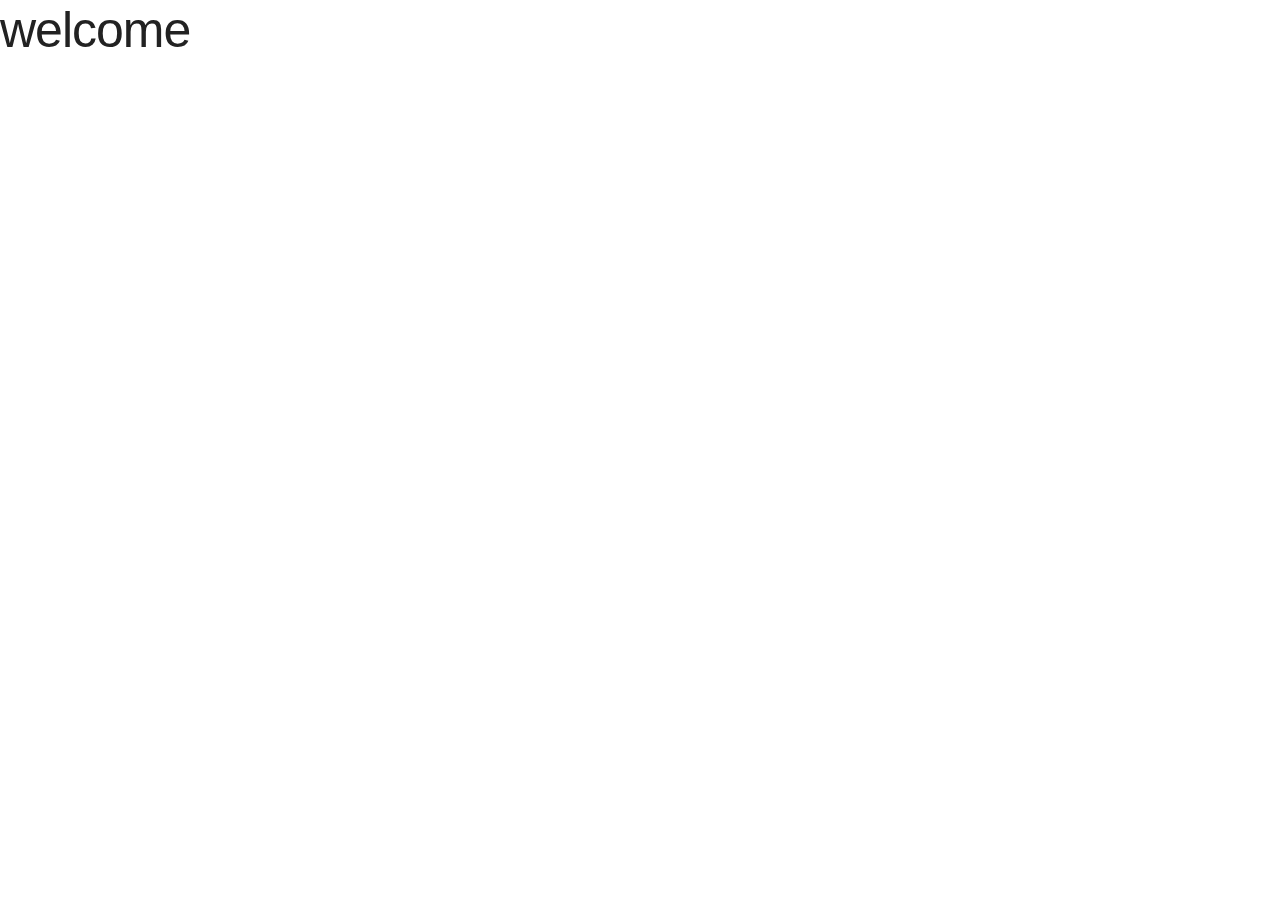
<file: index.html>
<!DOCTYPE html>
<html lang="en">
<head>
    <meta charset="UTF-8">
    <title>Title</title>
    <!-- <link href='//fonts.googleapis.com/css?family=Raleway:400,300,600' rel='stylesheet' type='text/css'> -->
    <link href="vendor/Skeleton-2.0.4/css/normalize.css" rel="stylesheet">
    <link href="vendor/Skeleton-2.0.4/css/skeleton.css" rel="stylesheet">

</head>
<body>
<h1> welcome </h1>

</body>
</html>
</file>
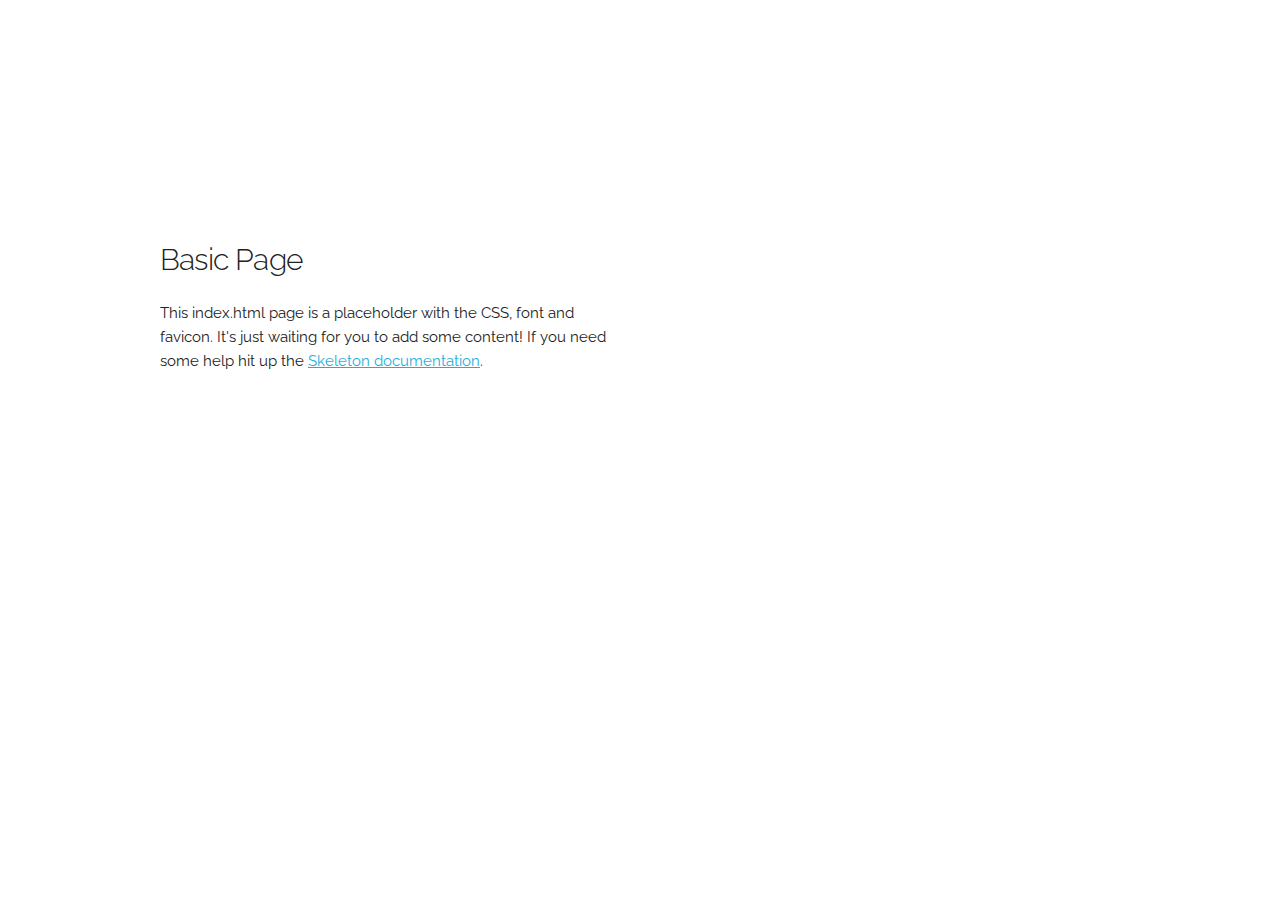
<file: vendor/Skeleton-2.0.4/index.html>
<!DOCTYPE html>
<html lang="en">
<head>

  <!-- Basic Page Needs
  –––––––––––––––––––––––––––––––––––––––––––––––––– -->
  <meta charset="utf-8">
  <title>Your page title here :)</title>
  <meta name="description" content="">
  <meta name="author" content="">

  <!-- Mobile Specific Metas
  –––––––––––––––––––––––––––––––––––––––––––––––––– -->
  <meta name="viewport" content="width=device-width, initial-scale=1">

  <!-- FONT
  –––––––––––––––––––––––––––––––––––––––––––––––––– -->
  <link href="//fonts.googleapis.com/css?family=Raleway:400,300,600" rel="stylesheet" type="text/css">

  <!-- CSS
  –––––––––––––––––––––––––––––––––––––––––––––––––– -->
  <link rel="stylesheet" href="css/normalize.css">
  <link rel="stylesheet" href="css/skeleton.css">

  <!-- Favicon
  –––––––––––––––––––––––––––––––––––––––––––––––––– -->
  <link rel="icon" type="image/png" href="images/favicon.png">

</head>
<body>

  <!-- Primary Page Layout
  –––––––––––––––––––––––––––––––––––––––––––––––––– -->
  <div class="container">
    <div class="row">
      <div class="one-half column" style="margin-top: 25%">
        <h4>Basic Page</h4>
        <p>This index.html page is a placeholder with the CSS, font and favicon. It's just waiting for you to add some content! If you need some help hit up the <a href="http://www.getskeleton.com">Skeleton documentation</a>.</p>
      </div>
    </div>
  </div>

<!-- End Document
  –––––––––––––––––––––––––––––––––––––––––––––––––– -->
</body>
</html>
</file>
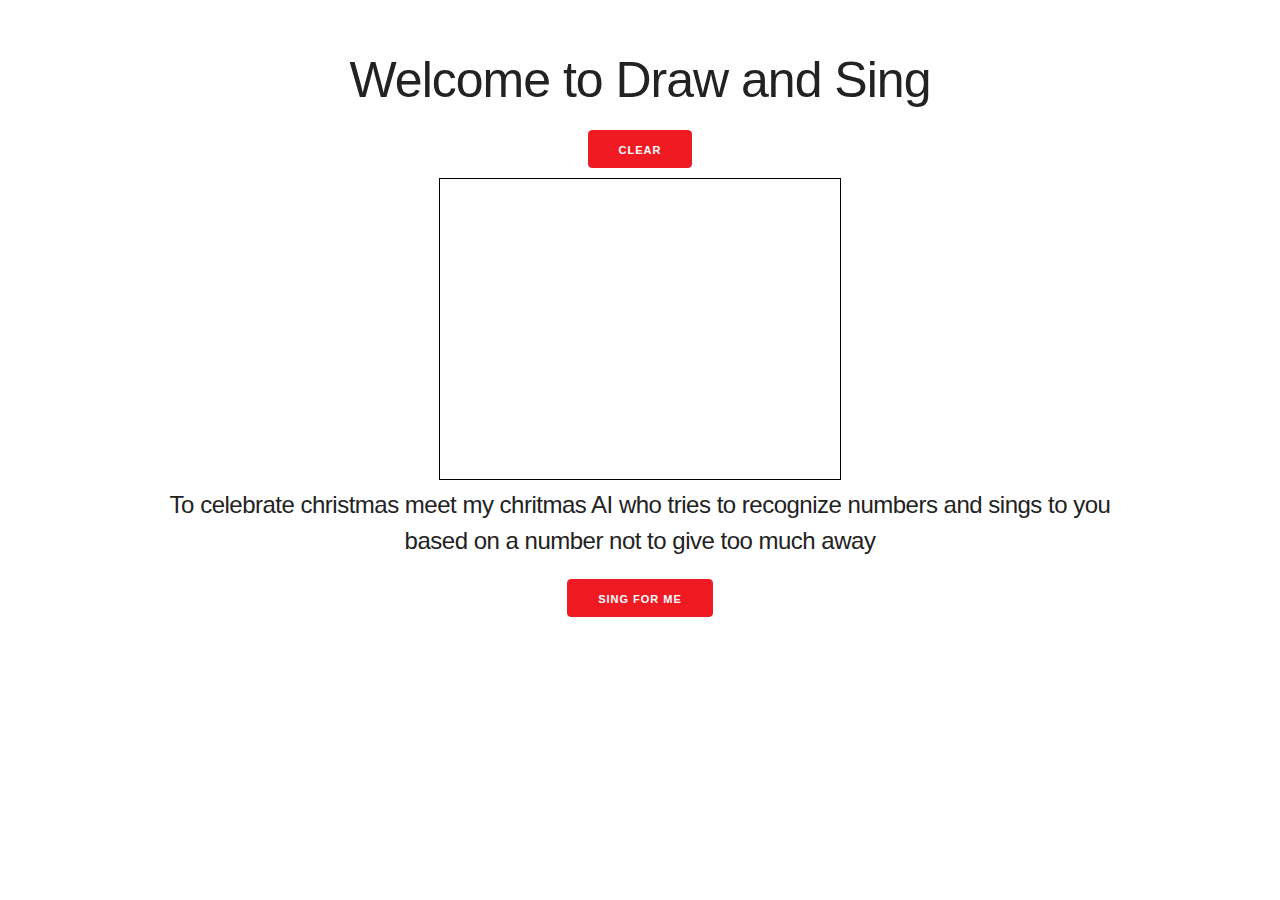
<file: drawingCanvas.html>
<!DOCTYPE html>
<html lang="en">
<head>
    <meta charset="UTF-8">
    <title>Title</title>
    <link href="vendor/Skeleton-2.0.4/css/normalize.css" rel="stylesheet">
    <link href="vendor/Skeleton-2.0.4/css/skeleton.css" rel="stylesheet">
    <link rel="stylesheet" type="text/css" href="css/custom.css">
</head>
<body onload = "init()">


    <!-- .container is main centered wrapper -->
    <div class="section hero">
        <div class="container">
            <div class="row">
                <div align="center" class="twelve column">
                    <h1> Welcome to Draw and Sing</h1>            
                </div>
            </div>
            <div class="row">
                <div align="center" class="twelve column">
                  <div id="clearCanvas">
                      <button class="button-red " onclick="myFunction()">clear</button> 
                  </div>
                    <canvas id ="drawingCanvas" width="400" height="300" class="cborder">
                        <!-- shown when canvas does is not supported  -->
                        Canvas is not supported
                    </canvas>
                </div>
            </div>
            <div class="row">
                <div align="center" class="twelve column">
                  <h5>To celebrate christmas meet my chritmas AI who tries to recognize numbers and sings to you based on a number not to give too much away</h5>
                  <div>
                      <button class="button-red ">Sing For Me</button> 
                  </div>
              </div> 
          </div>
      </div>
  </div>

    <script src="vendor/jQuery/jquery.js"> </script>
    <script src="js/drawing.js"> </script>

</body>
</html>
</file>
<file: vendor/Skeleton-2.0.4/css/skeleton.css>
/*
* Skeleton V2.0.4
* Copyright 2014, Dave Gamache
* www.getskeleton.com
* Free to use under the MIT license.
* http://www.opensource.org/licenses/mit-license.php
* 12/29/2014
*/


/* Table of contents
––––––––––––––––––––––––––––––––––––––––––––––––––
- Grid
- Base Styles
- Typography
- Links
- Buttons
- Forms
- Lists
- Code
- Tables
- Spacing
- Utilities
- Clearing
- Media Queries
*/


/* Grid
–––––––––––––––––––––––––––––––––––––––––––––––––– */
.container {
  position: relative;
  width: 100%;
  max-width: 960px;
  margin: 0 auto;
  padding: 0 20px;
  box-sizing: border-box; }
.column,
.columns {
  width: 100%;
  float: left;
  box-sizing: border-box; }

/* For devices larger than 400px */
@media (min-width: 400px) {
  .container {
    width: 85%;
    padding: 0; }
}

/* For devices larger than 550px */
@media (min-width: 550px) {
  .container {
    width: 80%; }
  .column,
  .columns {
    margin-left: 4%; }
  .column:first-child,
  .columns:first-child {
    margin-left: 0; }

  .one.column,
  .one.columns                    { width: 4.66666666667%; }
  .two.columns                    { width: 13.3333333333%; }
  .three.columns                  { width: 22%;            }
  .four.columns                   { width: 30.6666666667%; }
  .five.columns                   { width: 39.3333333333%; }
  .six.columns                    { width: 48%;            }
  .seven.columns                  { width: 56.6666666667%; }
  .eight.columns                  { width: 65.3333333333%; }
  .nine.columns                   { width: 74.0%;          }
  .ten.columns                    { width: 82.6666666667%; }
  .eleven.columns                 { width: 91.3333333333%; }
  .twelve.columns                 { width: 100%; margin-left: 0; }

  .one-third.column               { width: 30.6666666667%; }
  .two-thirds.column              { width: 65.3333333333%; }

  .one-half.column                { width: 48%; }

  /* Offsets */
  .offset-by-one.column,
  .offset-by-one.columns          { margin-left: 8.66666666667%; }
  .offset-by-two.column,
  .offset-by-two.columns          { margin-left: 17.3333333333%; }
  .offset-by-three.column,
  .offset-by-three.columns        { margin-left: 26%;            }
  .offset-by-four.column,
  .offset-by-four.columns         { margin-left: 34.6666666667%; }
  .offset-by-five.column,
  .offset-by-five.columns         { margin-left: 43.3333333333%; }
  .offset-by-six.column,
  .offset-by-six.columns          { margin-left: 52%;            }
  .offset-by-seven.column,
  .offset-by-seven.columns        { margin-left: 60.6666666667%; }
  .offset-by-eight.column,
  .offset-by-eight.columns        { margin-left: 69.3333333333%; }
  .offset-by-nine.column,
  .offset-by-nine.columns         { margin-left: 78.0%;          }
  .offset-by-ten.column,
  .offset-by-ten.columns          { margin-left: 86.6666666667%; }
  .offset-by-eleven.column,
  .offset-by-eleven.columns       { margin-left: 95.3333333333%; }

  .offset-by-one-third.column,
  .offset-by-one-third.columns    { margin-left: 34.6666666667%; }
  .offset-by-two-thirds.column,
  .offset-by-two-thirds.columns   { margin-left: 69.3333333333%; }

  .offset-by-one-half.column,
  .offset-by-one-half.columns     { margin-left: 52%; }

}


/* Base Styles
–––––––––––––––––––––––––––––––––––––––––––––––––– */
/* NOTE
html is set to 62.5% so that all the REM measurements throughout Skeleton
are based on 10px sizing. So basically 1.5rem = 15px :) */
html {
  font-size: 62.5%; }
body {
  font-size: 1.5em; /* currently ems cause chrome bug misinterpreting rems on body element */
  line-height: 1.6;
  font-weight: 400;
  font-family: "Raleway", "HelveticaNeue", "Helvetica Neue", Helvetica, Arial, sans-serif;
  color: #222; }


/* Typography
–––––––––––––––––––––––––––––––––––––––––––––––––– */
h1, h2, h3, h4, h5, h6 {
  margin-top: 0;
  margin-bottom: 2rem;
  font-weight: 300; }
h1 { font-size: 4.0rem; line-height: 1.2;  letter-spacing: -.1rem;}
h2 { font-size: 3.6rem; line-height: 1.25; letter-spacing: -.1rem; }
h3 { font-size: 3.0rem; line-height: 1.3;  letter-spacing: -.1rem; }
h4 { font-size: 2.4rem; line-height: 1.35; letter-spacing: -.08rem; }
h5 { font-size: 1.8rem; line-height: 1.5;  letter-spacing: -.05rem; }
h6 { font-size: 1.5rem; line-height: 1.6;  letter-spacing: 0; }

/* Larger than phablet */
@media (min-width: 550px) {
  h1 { font-size: 5.0rem; }
  h2 { font-size: 4.2rem; }
  h3 { font-size: 3.6rem; }
  h4 { font-size: 3.0rem; }
  h5 { font-size: 2.4rem; }
  h6 { font-size: 1.5rem; }
}

p {
  margin-top: 0; }


/* Links
–––––––––––––––––––––––––––––––––––––––––––––––––– */
a {
  color: #1EAEDB; }
a:hover {
  color: #0FA0CE; }


/* Buttons
–––––––––––––––––––––––––––––––––––––––––––––––––– */
.button,
button,
input[type="submit"],
input[type="reset"],
input[type="button"] {
  display: inline-block;
  height: 38px;
  padding: 0 30px;
  color: #555;
  text-align: center;
  font-size: 11px;
  font-weight: 600;
  line-height: 38px;
  letter-spacing: .1rem;
  text-transform: uppercase;
  text-decoration: none;
  white-space: nowrap;
  background-color: transparent;
  border-radius: 4px;
  border: 1px solid #bbb;
  cursor: pointer;
  box-sizing: border-box; }
.button:hover,
button:hover,
input[type="submit"]:hover,
input[type="reset"]:hover,
input[type="button"]:hover,
.button:focus,
button:focus,
input[type="submit"]:focus,
input[type="reset"]:focus,
input[type="button"]:focus {
  color: #333;
  border-color: #888;
  outline: 0; }
.button.button-primary,
button.button-primary,
input[type="submit"].button-primary,
input[type="reset"].button-primary,
input[type="button"].button-primary {
  color: #FFF;
  background-color: #33C3F0;
  border-color: #33C3F0; }
.button.button-primary:hover,
button.button-primary:hover,
input[type="submit"].button-primary:hover,
input[type="reset"].button-primary:hover,
input[type="button"].button-primary:hover,
.button.button-primary:focus,
button.button-primary:focus,
input[type="submit"].button-primary:focus,
input[type="reset"].button-primary:focus,
input[type="button"].button-primary:focus {
  color: #FFF;
  background-color: #1EAEDB;
  border-color: #1EAEDB; }


/* Forms
–––––––––––––––––––––––––––––––––––––––––––––––––– */
input[type="email"],
input[type="number"],
input[type="search"],
input[type="text"],
input[type="tel"],
input[type="url"],
input[type="password"],
textarea,
select {
  height: 38px;
  padding: 6px 10px; /* The 6px vertically centers text on FF, ignored by Webkit */
  background-color: #fff;
  border: 1px solid #D1D1D1;
  border-radius: 4px;
  box-shadow: none;
  box-sizing: border-box; }
/* Removes awkward default styles on some inputs for iOS */
input[type="email"],
input[type="number"],
input[type="search"],
input[type="text"],
input[type="tel"],
input[type="url"],
input[type="password"],
textarea {
  -webkit-appearance: none;
     -moz-appearance: none;
          appearance: none; }
textarea {
  min-height: 65px;
  padding-top: 6px;
  padding-bottom: 6px; }
input[type="email"]:focus,
input[type="number"]:focus,
input[type="search"]:focus,
input[type="text"]:focus,
input[type="tel"]:focus,
input[type="url"]:focus,
input[type="password"]:focus,
textarea:focus,
select:focus {
  border: 1px solid #33C3F0;
  outline: 0; }
label,
legend {
  display: block;
  margin-bottom: .5rem;
  font-weight: 600; }
fieldset {
  padding: 0;
  border-width: 0; }
input[type="checkbox"],
input[type="radio"] {
  display: inline; }
label > .label-body {
  display: inline-block;
  margin-left: .5rem;
  font-weight: normal; }


/* Lists
–––––––––––––––––––––––––––––––––––––––––––––––––– */
ul {
  list-style: circle inside; }
ol {
  list-style: decimal inside; }
ol, ul {
  padding-left: 0;
  margin-top: 0; }
ul ul,
ul ol,
ol ol,
ol ul {
  margin: 1.5rem 0 1.5rem 3rem;
  font-size: 90%; }
li {
  margin-bottom: 1rem; }


/* Code
–––––––––––––––––––––––––––––––––––––––––––––––––– */
code {
  padding: .2rem .5rem;
  margin: 0 .2rem;
  font-size: 90%;
  white-space: nowrap;
  background: #F1F1F1;
  border: 1px solid #E1E1E1;
  border-radius: 4px; }
pre > code {
  display: block;
  padding: 1rem 1.5rem;
  white-space: pre; }


/* Tables
–––––––––––––––––––––––––––––––––––––––––––––––––– */
th,
td {
  padding: 12px 15px;
  text-align: left;
  border-bottom: 1px solid #E1E1E1; }
th:first-child,
td:first-child {
  padding-left: 0; }
th:last-child,
td:last-child {
  padding-right: 0; }


/* Spacing
–––––––––––––––––––––––––––––––––––––––––––––––––– */
button,
.button {
  margin-bottom: 1rem; }
input,
textarea,
select,
fieldset {
  margin-bottom: 1.5rem; }
pre,
blockquote,
dl,
figure,
table,
p,
ul,
ol,
form {
  margin-bottom: 2.5rem; }


/* Utilities
–––––––––––––––––––––––––––––––––––––––––––––––––– */
.u-full-width {
  width: 100%;
  box-sizing: border-box; }
.u-max-full-width {
  max-width: 100%;
  box-sizing: border-box; }
.u-pull-right {
  float: right; }
.u-pull-left {
  float: left; }


/* Misc
–––––––––––––––––––––––––––––––––––––––––––––––––– */
hr {
  margin-top: 3rem;
  margin-bottom: 3.5rem;
  border-width: 0;
  border-top: 1px solid #E1E1E1; }


/* Clearing
–––––––––––––––––––––––––––––––––––––––––––––––––– */

/* Self Clearing Goodness */
.container:after,
.row:after,
.u-cf {
  content: "";
  display: table;
  clear: both; }


/* Media Queries
–––––––––––––––––––––––––––––––––––––––––––––––––– */
/*
Note: The best way to structure the use of media queries is to create the queries
near the relevant code. For example, if you wanted to change the styles for buttons
on small devices, paste the mobile query code up in the buttons section and style it
there.
*/


/* Larger than mobile */
@media (min-width: 400px) {}

/* Larger than phablet (also point when grid becomes active) */
@media (min-width: 550px) {}

/* Larger than tablet */
@media (min-width: 750px) {}

/* Larger than desktop */
@media (min-width: 1000px) {}

/* Larger than Desktop HD */
@media (min-width: 1200px) {}
</file>
<file: css/custom.css>
/* Shared
–––––––––––––––––––––––––––––––––––––––––––––––––– */
.button {
  border-radius: 100px;
}

.button-red {
  color: #FFF;
  background-color: #F01A23;
  border-color: #F01A23;
}


.button-red:hover{
     background-color: #CC1B23;
}

.button-red:focus{
     background-color: #CC1B23;
}


/* Sections
–––––––––––––––––––––––––––––––––––––––––––––––––– */
.section {
  padding: 8rem 0 7rem;
  text-align: center;
}
.section-heading,
.section-description {
  margin-bottom: 1.2rem;
}

/* Hero
–––––––––––––––––––––––––––––––––––––––––––––––––– */
.phones {
  position: relative;
}
.phone {
  position: relative;
  max-width: 80%;
  margin: 3rem auto -12rem;
}
.phone + .phone {
  display: none;
}

/* Values
–––––––––––––––––––––––––––––––––––––––––––––––––– */
.values {
  background-image: url('../images/values-bg.jpg');
  background-size: cover;
  color: #fff;
  padding-bottom: 5rem;
}
.value-multiplier {
  margin-bottom: .5rem;
  color: #11DFC7;
}
.value-heading {
  margin-bottom: .3rem;
}
.value-description {
  opacity: .8;
  font-weight: 300;
}

/* Help
–––––––––––––––––––––––––––––––––––––––––––––––––– */
.get-help {
  border-bottom: 1px solid #ddd;
}

/* Categories
–––––––––––––––––––––––––––––––––––––––––––––––––– */
.categories {
  background-image: url('../images/values-bg.jpg');
  background-size: cover;
  color: #fff;
}
.categories .section-description { 
  margin-bottom: 4rem;
}

/* Bigger than 550 */
@media (min-width: 550px) {
  .section {
    padding: 12rem 0 11rem;
  }
  .hero {
    padding-bottom: 12rem;
    text-align: left;
    height: 165px;
  }
  .phone {
    position: absolute;
    top: -7rem;
    right: 3rem;
    max-height: 362px;
    z-index: 3;
  }
  .phone + .phone {
    top: -6rem;
    display: block;
    max-width: 73.8%;
    right: 0;
    z-index: 2;
    max-height: 338px;
  }
  .hero-heading {
    font-size: 2.4rem;
  }
}

/* Bigger than 750 */
@media (min-width: 750px) {
  .hero {
    height: 190px;
  }
  .hero-heading {
    font-size: 2.6rem;
  }
  .section {
    padding: 14rem 0 15rem;
  }
  .hero {
    padding: 16rem 0 14rem;
  }
  .section-description {
    max-width: 60%;
    margin-left: auto;
    margin-right: auto;
  }
  .phone {
    top: -14rem;
    right: 5rem;
    max-height: 510px;
  }
  .phone + .phone {
    top: -12rem;
    max-height: 472px;
  }
  .categories {
    padding: 15rem 0 8rem;
  }
}

/* Bigger than 1000 */
@media (min-width: 1000px) {
  .section {
    padding: 20rem 0 19rem;
  }
  .hero {
    padding: 5rem 0;
  }
  .hero-heading {
    font-size: 3.0rem;
  }
  .phone {
    top: -16rem;
    max-height: 615px;
  }
  .phone + .phone {
    top: -14rem;
    max-height: 570px;
  }
}

/* my custom classes
-----------------------------------*/

.cborder {
  border:1px solid #000000
  }
</file>
